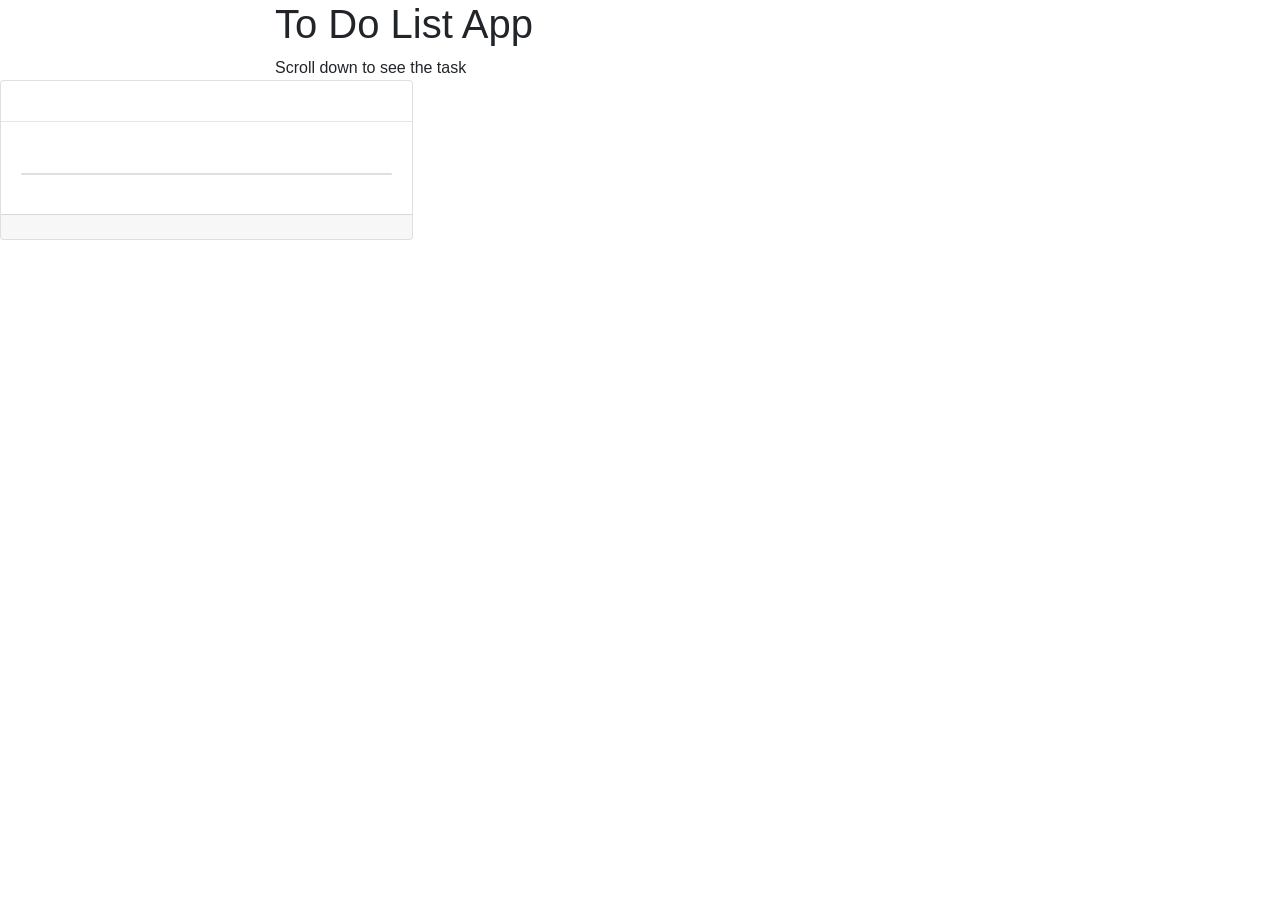
<file: src/main/resources/templates/index.html>
<!DOCTYPE html>
<html lang="en" xmlns:th="http://www.thymeleaf.org">
<head>
    <meta charset="UTF-8">
    <title>To Do List App</title>
    <link rel="stylesheet" href="https://stackpath.bootstrapcdn.com/bootstrap/4.4.1/css/bootstrap.min.css" integrity="sha384-Vkoo8x4CGsO3+Hhxv8T/Q5PaXtkKtu6ug5TOeNV6gBiFeWPGFN9MuhOf23Q9Ifjh" crossorigin="anonymous">
    <link rel="stylesheet" type="text/css" th:href="@{styles1.css}">
</head>
<body>
<nav th:replace="base :: navlinks"></nav>

<header class="masthead"  style="background-image: url('https://res.cloudinary.com/di5v2kyqq/image/upload/v1582228196/todolist_wlv6ot.jpg')">
    <div class="overlay"></div>
    <div class="container">
        <div class="row">
            <div class="title col-lg-8 col-md-10 mx-auto">
                <div class="site-heading">
                    <h1>To Do List App</h1>
                    <span class="subheading">Scroll down to see the task</span>
                </div>
            </div>
        </div>
    </div>
</header>

<div class="card-columns">
    <div th:each="todo : ${todos}">
        <div class="card">
            <div class="card-block">
                <div th:if="${todo.photo} != null">
                    <img class="img-fluid" th:src="${todo.photo}" /><hr />
                </div>
                <div class="card-body">
                    <h4 class="card-title" th:text="${todo.taskName}"></h4>
                    <h4 class="card title" th:text="${todo.dueDate}"></h4>
                    <h4 class="card-text" th:text="${todo.priority}"></h4>
                </div>
                <div class="card-footer">
<!--                    <small class="text-muted">Uploaded by: </small><small class="text-muted"  th:text="${todo.user}"></small>-->
                </div>
            </div>
        </div>
    </div>
</div>


<footer th:replace="base :: footer"></footer>
<script src="https://code.jquery.com/jquery-3.4.1.slim.min.js" integrity="sha384-J6qa4849blE2+poT4WnyKhv5vZF5SrPo0iEjwBvKU7imGFAV0wwj1yYfoRSJoZ+n" crossorigin="anonymous"></script>
<script src="https://cdn.jsdelivr.net/npm/popper.js@1.16.0/dist/umd/popper.min.js" integrity="sha384-Q6E9RHvbIyZFJoft+2mJbHaEWldlvI9IOYy5n3zV9zzTtmI3UksdQRVvoxMfooAo" crossorigin="anonymous"></script>
<script src="https://stackpath.bootstrapcdn.com/bootstrap/4.4.1/js/bootstrap.min.js" integrity="sha384-wfSDF2E50Y2D1uUdj0O3uMBJnjuUD4Ih7YwaYd1iqfktj0Uod8GCExl3Og8ifwB6" crossorigin="anonymous"></script>
</body>
</file>
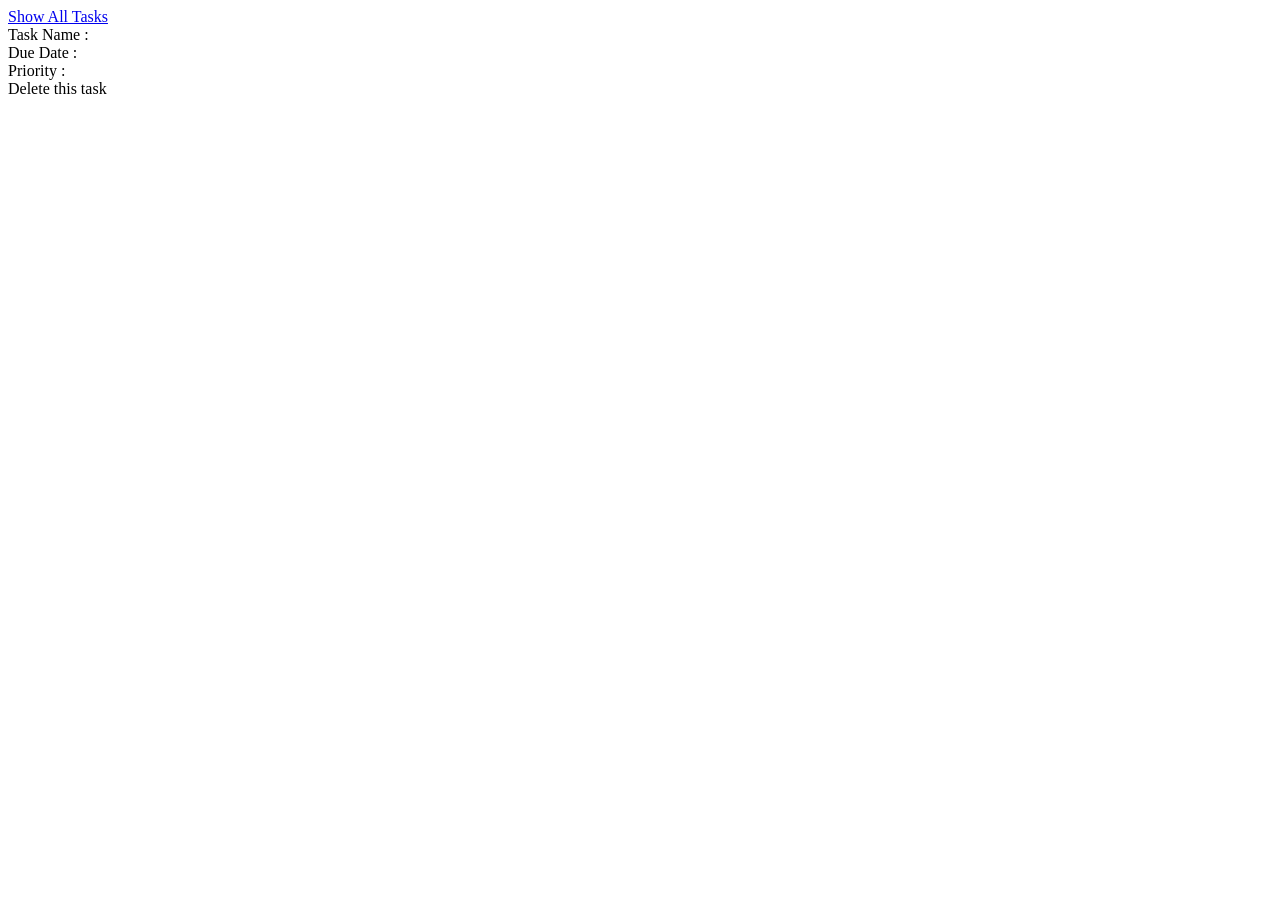
<file: src/main/resources/templates/show.html>
<!DOCTYPE html>
<html lang="en" xmlns:th="http://www.thymeleaf.org">
<head>
    <meta charset="UTF-8">
    <title>Title</title>
</head>
<body>
<a href="/">Show All Tasks</a><br />
Task Name :<span th:text="${todo.taskName}" ></span><br />
Due Date :<span th:text="${todo.dueDate}" ></span><br />
Priority :<span th:text="${todo.priority}" ></span><br />
<a th:href="@{/delete/{id}(id=${todo.id})}">Delete this task</a>
</body>
</html>
</file>
